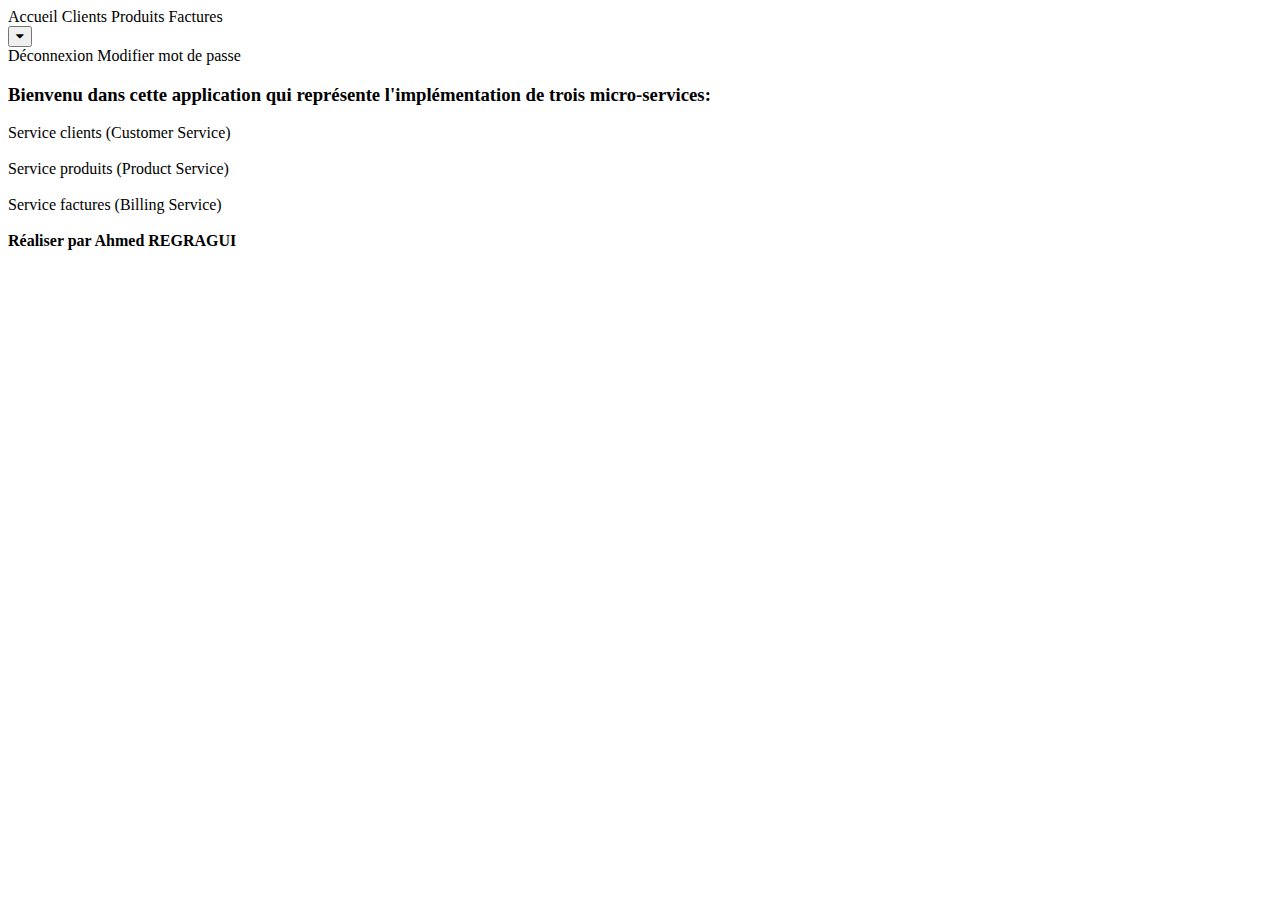
<file: src/main/resources/templates/index.html>
<!DOCTYPE html>
<html lang="en" xmlns:th="http://www.thymeleaf.org"
      xmlns:sec="https://www.thymeleaf.org/extras/spring-security" xmlns="http://www.w3.org/1999/html">
<head>
    <meta name="viewport" content="width=device-width, initial-scale=1">
    <link rel="stylesheet" href="https://cdnjs.cloudflare.com/ajax/libs/font-awesome/4.7.0/css/font-awesome.min.css">
    <link rel="stylesheet" type="text/css" th:href="@{/css/navbar.css}">
    <link rel="stylesheet" type="text/css" th:href="@{/css/index.css}">
</head>
<body>

<div class="navbar">
    <a class="nav-link active" th:href="@{/}">Accueil</a>
    <a th:href="@{/customers}">Clients</a>
    <a th:href="@{/products}">Produits</a>
    <a th:href="@{/factures}">Factures</a>
    <div class="dropdown">
        <span style="color: blue" sec:authentication="name"></span>
        <button class="dropbtn">
            <i class="fa fa-caret-down"></i>
        </button>
        <div class="dropdown-content">
            <a th:href="@{/logout}">Déconnexion</a>
            <a th:href="@{/change-password}">Modifier mot de passe</a>
        </div>
    </div>
</div>
<div class="docum">
<h3>Bienvenu dans cette application qui représente l'implémentation de trois micro-services: </h3>
<li> Service clients (Customer Service)</li>
<br>
<li> Service produits (Product Service)</li>
<br>
<li> Service factures (Billing Service)</li>
<br>
 <b>Réaliser par Ahmed REGRAGUI </b>
</div>
</body>
</html>
</file>
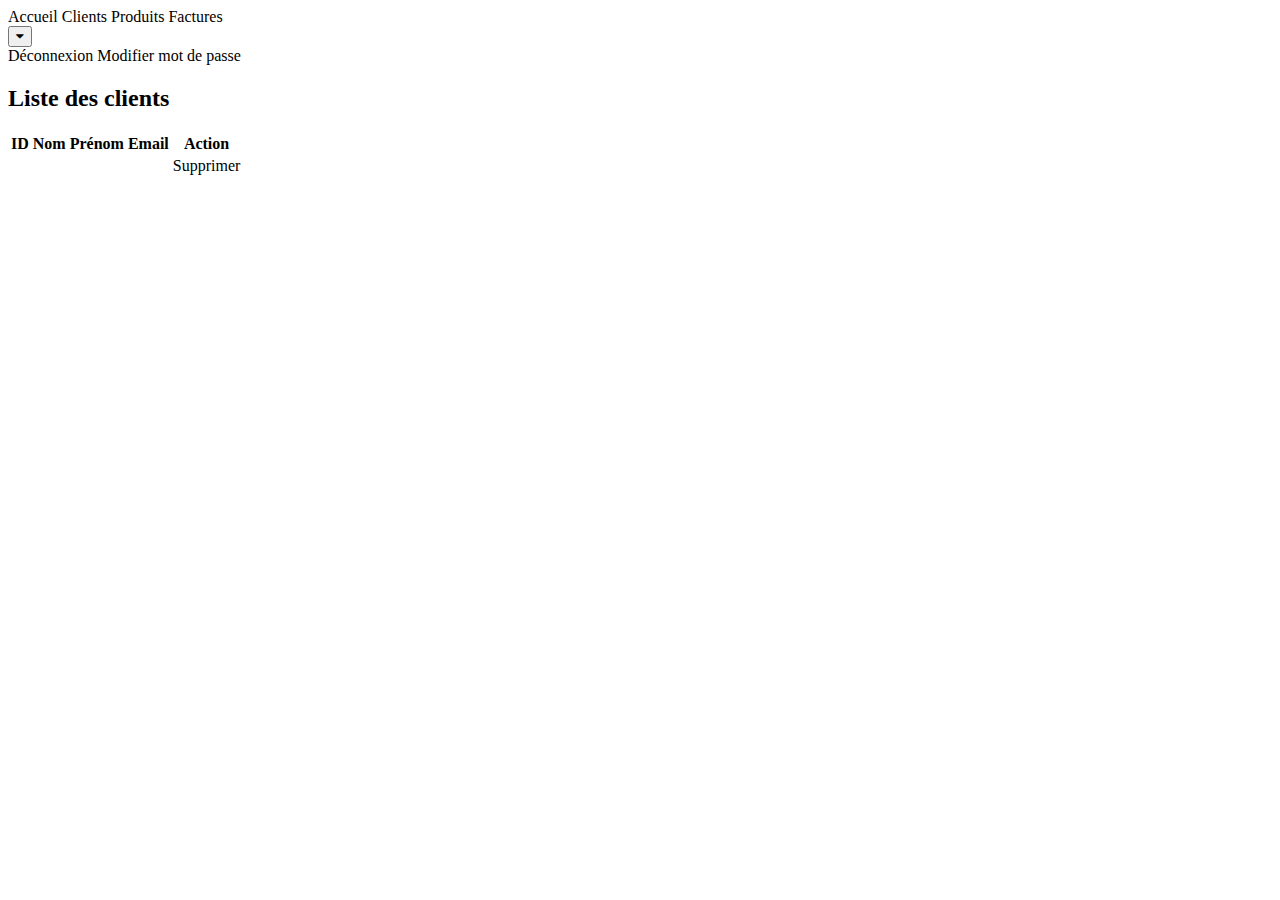
<file: src/main/resources/templates/customers.html>
<!DOCTYPE html>
<html lang="en"
      xmlns:th="http://www.thymeleaf.org"
      xmlns:sec="https://www.thymeleaf.org/thymeleaf-extras-springsecurity5">
<head>
    <meta charset="UTF-8">
    <title>Clients</title>
    <link rel="stylesheet" href="https://cdnjs.cloudflare.com/ajax/libs/font-awesome/4.7.0/css/font-awesome.min.css">
    <link rel="stylesheet" type="text/css" th:href="@{/css/index.css}">
    <link rel="stylesheet" type="text/css" th:href="@{/css/navbar.css}">
</head>

<body>

<div class="navbar">
    <a th:href="@{/}">Accueil</a>
    <a th:href="@{/customers}">Clients</a>
    <a th:href="@{/products}">Produits</a>
    <a th:href="@{/factures}">Factures</a>
    <div class="dropdown">
        <span style="color: blue" sec:authentication="name"></span>
        <button class="dropbtn">
            <i class="fa fa-caret-down"></i>
        </button>
        <div class="dropdown-content">
            <a th:href="@{/logout}">Déconnexion</a>
            <a th:href="@{/change-password}">Modifier mot de passe</a>
        </div>
    </div>
</div>
<h2>Liste des clients</h2>
    <table >
        <tr>
            <th>ID </th>
            <th>Nom</th>
            <th>Prénom</th>
            <th>Email</th>
            <th>Action</th>
        </tr >
        <tr th:each="c:${customers}">
            <td th:text="${c.id}"></td>
            <td th:text="${c.nom}"></td>
            <td th:text="${c.prenom}"></td>
            <td th:text="${c.email}"></td>
            <td>
                <a th:href="@{'/customers/'+${c.id}}" >Supprimer</a>
            </td>
        </tr>
    </table>
</body>
</html>
</file>
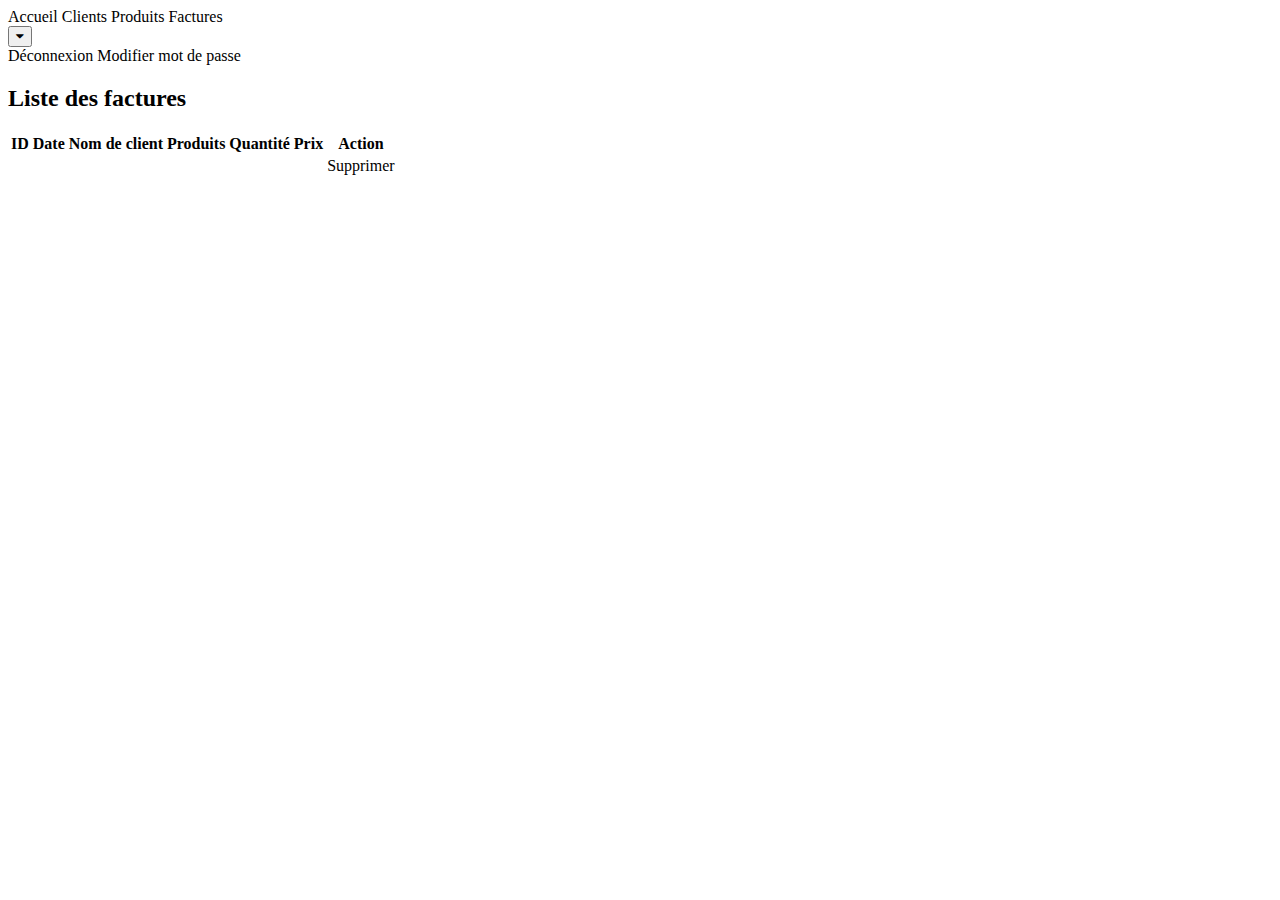
<file: src/main/resources/templates/factures.html>
<!DOCTYPE html>
<html lang="en"
      xmlns:th="http://www.thymeleaf.org"
      xmlns:sec="https://www.thymeleaf.org/thymeleaf-extras-springsecurity5">
<head>
    <meta charset="UTF-8">
    <title>Factures</title>
    <link rel="stylesheet" href="https://cdnjs.cloudflare.com/ajax/libs/font-awesome/4.7.0/css/font-awesome.min.css">
    <link rel="stylesheet" type="text/css" th:href="@{/css/navbar.css}">
    <link rel="stylesheet" type="text/css" th:href="@{/css/index.css}">
</head>

<body>

<div class="navbar">
    <a class="nav-link active" th:href="@{/}">Accueil</a>
    <a th:href="@{/customers}">Clients</a>
    <a th:href="@{/products}">Produits</a>
    <a th:href="@{/factures}">Factures</a>
    <div class="dropdown">
        <span style="color: blue" sec:authentication="name"></span>
        <button class="dropbtn">
            <i class="fa fa-caret-down"></i>
        </button>
        <div class="dropdown-content">
            <a th:href="@{/logout}">Déconnexion</a>
            <a th:href="@{/change-password}">Modifier mot de passe</a>
        </div>
    </div>
</div>
<h2>Liste des factures</h2>
    <table >
        <tr>
            <th>ID</th>
            <th>Date</th>
            <th>Nom de client</th>
            <th>Produits</th>
            <th>Quantité</th>
            <th>Prix</th>
            <th>Action</th>
        </tr >
        </tr>
        <tr th:each="b:${factures}">
            <td th:text="${b.id}"></td>
            <td th:text="${b.billingDate}"></td>
            <td th:text="${b.customer.nom}"></td>
            <td>
                <span th:each="d:${b.product}">
                    <span th:text="${d.designation}"></span><br/>
                </span>
            </td>
            <td th:text="${b.qte}"></td>
            <td th:text="${b.prix}"></td>
            <td>
                <a th:href="@{'/factures/'+${b.id}}">Supprimer</a>
            </td>
        </tr>
    </table>
</body>
</html>
</file>
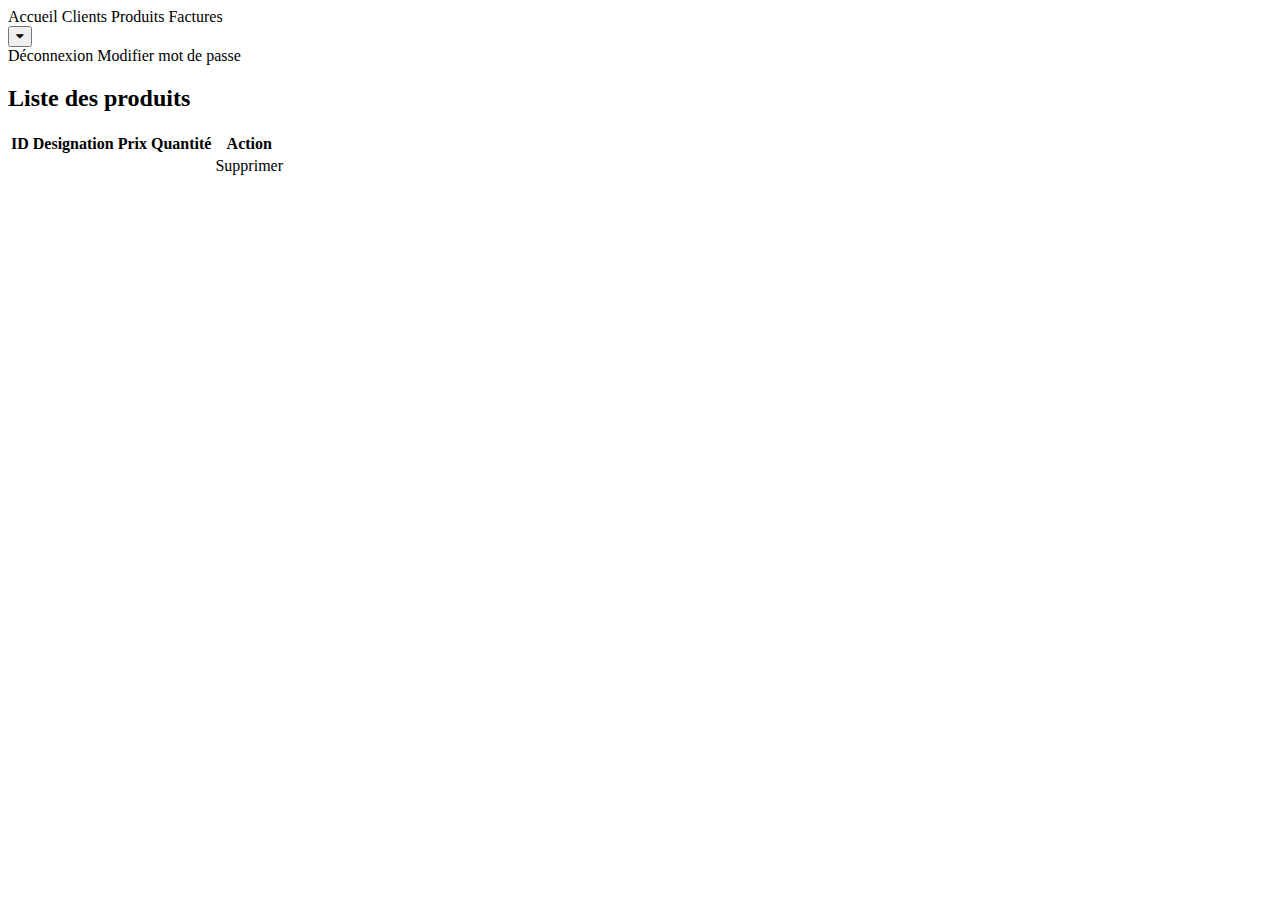
<file: src/main/resources/templates/products.html>
<!DOCTYPE html>
<html lang="en" xmlns:th="http://www.thymeleaf.org"
      xmlns:sec="https://www.thymeleaf.org/thymeleaf-extras-springsecurity5"
>
<head>
    <meta charset="UTF-8">
    <title>Produits</title>
    <link rel="stylesheet" href="https://cdnjs.cloudflare.com/ajax/libs/font-awesome/4.7.0/css/font-awesome.min.css">
    <link rel="stylesheet" type="text/css" th:href="@{/css/navbar.css}">
    <link rel="stylesheet" type="text/css" th:href="@{/css/index.css}">
</head>
<body>
<div class="navbar">
    <a class="nav-link active" th:href="@{/}">Accueil</a>
    <a th:href="@{/customers}">Clients</a>
    <a th:href="@{/products}">Produits</a>
    <a th:href="@{/factures}">Factures</a>
    <div class="dropdown">
        <span style="color: blue" sec:authentication="name"></span>
        <button class="dropbtn">
            <i class="fa fa-caret-down"></i>
        </button>
        <div class="dropdown-content">
            <a th:href="@{/logout}">Déconnexion</a>
            <a th:href="@{/change-password}">Modifier mot de passe</a>
        </div>
    </div>
</div>
<h2>Liste des produits</h2>
    <table >
        <tr>
            <th>ID</th>
            <th>Designation</th>
            <th>Prix</th>
            <th>Quantité</th>
            <th>Action</th>
        </tr >
        <tr th:each="p:${products}">
            <td th:text="${p.id}"></td>
            <td th:text="${p.designation}"></td>
            <td th:text="${p.prix}"></td>
            <td th:text="${p.quantite}"></td>
            <td>
                <a th:href="@{'/products/'+${p.id}}" >Supprimer</a>
            </td>
        </tr>
    </table>
</body>
</html>
</file>
